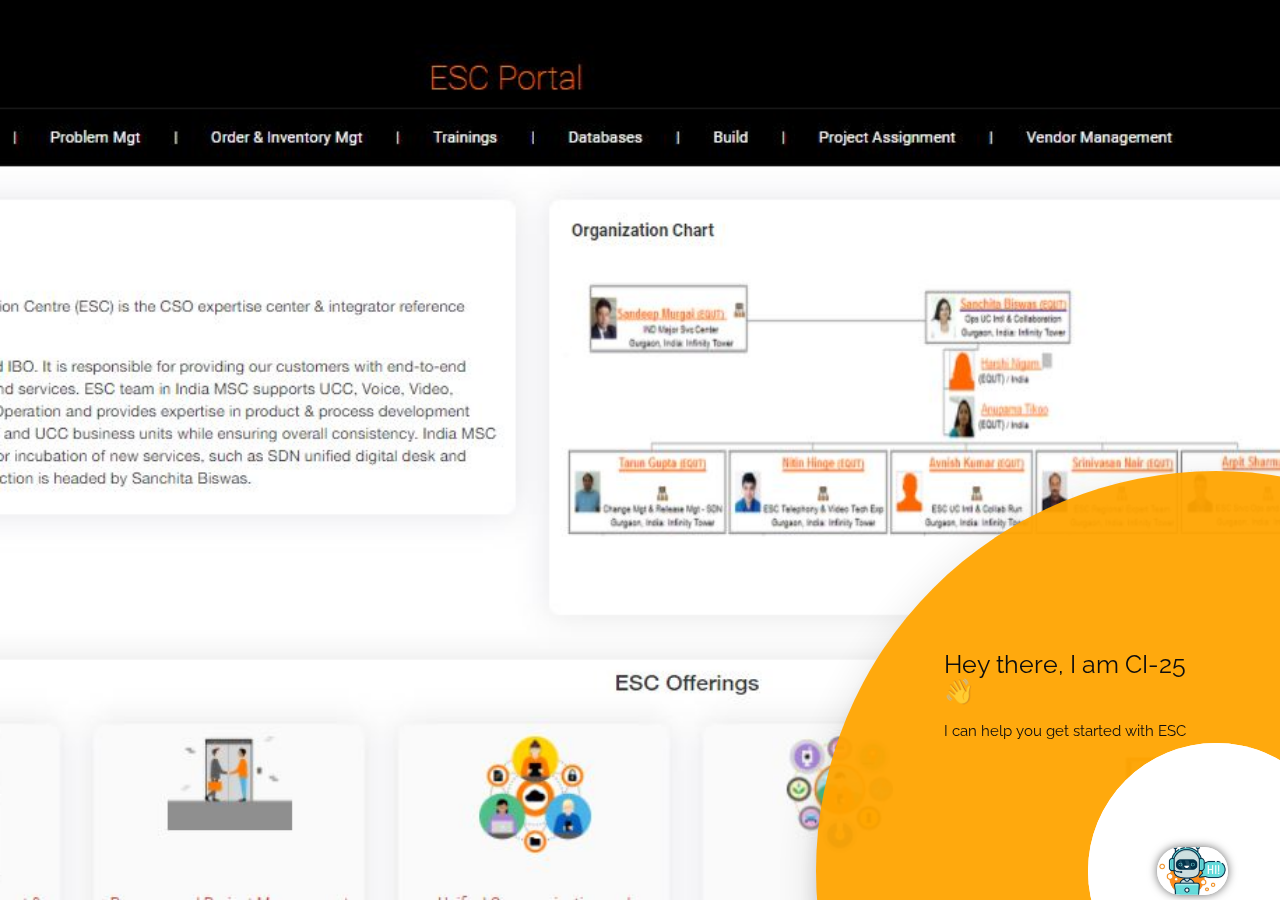
<file: Chatbot-Widget-master REST Channel/index.html>
<html>

<head>
    <title>ESC Portal - CI-25</title>

    <!--Let browser know website is optimized for mobile-->
    <meta name="viewport" content="width=device-width, initial-scale=1.0" />

    <!--Import Google Icon Font-->
    <link href="https://fonts.googleapis.com/icon?family=Material+Icons" rel="stylesheet">
    <link href="https://fonts.googleapis.com/css?family=Raleway:500&display=swap" rel="stylesheet">

    <!--Import Font Awesome Icon Font-->
    <link rel="stylesheet" href="https://cdnjs.cloudflare.com/ajax/libs/font-awesome/4.7.0/css/font-awesome.min.css" integrity="sha256-eZrrJcwDc/3uDhsdt61sL2oOBY362qM3lon1gyExkL0=" crossorigin="anonymous" />

    <!--Import materialize.css-->
    <link rel="stylesheet" type="text/css" href="static/css/materialize.min.css">

    <!--Main css-->
    <link rel="stylesheet" type="text/css" href="static/css/style.css">
    <meta name="viewport" content="width=device-width, initial-scale=1">

</head>

<body>
    <div class="container">

        <!-- Modal for rendering the charts, declare this if you want to render charts, 
         else you remove the modal -->
        <div id="modal1" class="modal">
            <canvas id="modal-chart"></canvas>
        </div>

        <!--chatbot widget -->
        <div class="widget">
            <div class="chat_header">

                <!--Add the name of the bot here -->
                <span class="chat_header_title"><u>CI-25</u></span>
                <span class="dropdown-trigger" href='#' data-target='dropdown1'>
                  <i class="material-icons">
                  ...
                  </i>
               </span>

                <!-- Dropdown menu-->
                <ul id='dropdown1' class='dropdown-content'>
                    <li><a href="#" id="clear">Clear</a></li>
                    <li><a href="#" id="restart">Restart</a></li>
                    <li><a href="#" id="close">Close</a></li>
                </ul>
            </div>

            <!--Chatbot contents goes here -->
            <div class="chats" id="chats">
                <div class="clearfix"></div>

            </div>

            <!--keypad for user to type the message -->
            <div class="keypad">
                <textarea id="userInput" placeholder="Enter your message...." class="usrInput"></textarea>
                <div id="sendButton"><i class="fa fa-paper-plane" aria-hidden="true"></i></div>
            </div>
        </div>

        <!--bot profile-->
        <div class="profile_div" id="profile_div">
            <img class="imgProfile" src="static/img/robot_hello.gif" />
        </div>

        <!-- Bot pop-up intro -->
        <div class="tap-target" data-target="profile_div">
            <div class="tap-target-content">
                <h5 class="black-text">Hey there, I am CI-25 👋</h5>
                <p class="black-text">I can help you get started with ESC</p>
            </div>
        </div>

    </div>

    <!--JavaScript at end of body for optimized loading-->
    <script src="https://ajax.googleapis.com/ajax/libs/jquery/3.3.1/jquery.min.js"></script>
    <script type="text/javascript" src="static/js/materialize.min.js"></script>

    <!--Main Script -->
    <script type="text/javascript" src="static/js/script.js"></script>

    <!--Chart.js Script -->
    <script type="text/javascript" src="static/js/chart.min.js"></script>

</body>

</html>
</file>
<file: Chatbot-Widget-master REST Channel/static/css/style.css>
body {
    font-family: 'Raleway', sans-serif;
    background: url('../img/esc.png') no-repeat center center fixed;
    background-size: cover;
}


/* ============= css related to chats =============== */

.widget {
    display: none;
    width: 350px;
    right: 15px;
    height: 500px;
    bottom: 5%;
    position: fixed;
    background: #f7f7f7;
    border-radius: 10px 10px 10px 10px;
    box-shadow: 0 0px 1px 0 rgba(0, 0, 0, 0.16), 0 0px 10px 0 #00000096;
}

.chat_header {
    height: 50px;
    background: rgb(255,165,0);
    border-radius: 10px 10px 0px 0px;
    padding: 5px;
    font-size: 20px;
}

.chat_header_title {
    color: black;
    float: left;
    margin-top: 3%;
    margin-left: 38%;
}

.chats {
    /* display: none; */
    height: 385px;
    padding: 2px;
    border-radius: 5px;
    overflow-y: scroll;
    margin-top: 1px;
    transition: 0.2s;
}

div.chats::-webkit-scrollbar {
    overflow-y: hidden;
    width: 0px;
    /* remove scrollbar space /
    background: transparent;
    / optional: just make scrollbar invisible */
}

.clearfix {
    margin-top: 2px;
    margin-bottom: 2px;
}

.botAvatar {
    border-radius: 50%;
    width: 1.5em;
    height: 1.5em;
    float: left;
    margin-left: 5px;
    /* border: 2px solid  #2c53af ; */
}

.botMsg {
    float: left;
    margin-top: 5px;
    background: orange;
    color: black;
    box-shadow: 2px 3px 9px 0px #9a82842e;
    margin-left: 0.5em;
    padding: 10px;
    border-radius: 1.5em;
    max-width: 60%;
    min-width: 25%;
    font-size: 13px;
    word-wrap: break-word;
    border-radius: 0 20px 20px 20px;
}

textarea {
    box-shadow: none;
    resize: none;
    outline: none;
    overflow: hidden;
    font-family: Raleway;
}

textarea::-webkit-input-placeholder {
    font-family: Raleway;
}

textarea-webkit-scrollbar {
    width: 0 !important
}

.userMsg {
    animation: animateElement linear 0.2s;
    animation-iteration-count: 1;
    margin-top: 5px;
    word-wrap: break-word;
    padding: 10px;
    float: right;
    margin-right: 0.5em;
    background: #5a17ee;
    color: white;
    margin-bottom: 0.15em;
    font-size: 13px;
    max-width: 65%;
    min-width: 15%;
    border-radius: 20px 0px 20px 20px;
    box-shadow: 0px 2px 5px 0px #9a828454;
}

.userAvatar {
    animation: animateElement linear 0.3s;
    animation-iteration-count: 1;
    border-radius: 50%;
    width: 1.5em;
    height: 1.5em;
    float: right;
    margin-right: 5px;
    /* border: 2px solid  #2c53af ; */
}

.usrInput {
    padding: 0.5em;
    width: 80%;
    margin-left: 4%;
    border: 0;
    padding-left: 15px;
    height: 40px;
	color: white;
}

.keypad {
    /* display: none;  */
    background: grey;
    height: 50px;
    position: absolute;
    bottom: 0px;
    width: 100%;
    padding: 5px;
    border-radius: 0px 0px 10px 10px;
	
}

#sendButton {
    height: 20px;
    width: 20px;
    border-radius: 50%;
    display: inline-block;
    float: right;
    margin-right: 30px;
    text-align: center;
    padding: 5px;
    font-size: 20px;
    cursor: pointer;
    color: orange;
}

.imgProfile {
    box-shadow: 0 0px 1px 0 rgba(0, 0, 0, 0.16), 0 0px 10px 0 #00000096;
    border-radius: 50px;
    width: 60%;
}

.profile_div {
    /* display: none; */
    position: fixed;
    padding: 5px;
    width: 10%;
    bottom: 0;
    right: 0;
    cursor: pointer;
}


/* css for dropdown menu of the bot */

#close,
#restart,
#clear {
    cursor: pointer;
}

.dropdown-trigger {
    cursor: pointer;
    color: blue;
    margin-right: 3px;
    float: right;
    margin-top: 3%;
}

.dropdown-content li>a,
.dropdown-content li>span {
    color: #5a17ee;
}

@keyframes animateElement {
    0% {
        opacity: 0;
        transform: translate(0px, 10px);
    }
    100% {
        opacity: 1;
        transform: translate(0px, 0px);
    }
}


/*========== css related to chats elements============= */


/* css for card details of carousel cards */

.content {
    transition: 0.2s;
    display: none;
    width: 350px;
    right: 15px;
    height: 500px;
    bottom: 5%;
    position: fixed;
    background: white;
    border-radius: 10px 10px 10px 10px;
    box-shadow: 0px 2px 10px 1px #b5b5b5;
}

.content_header {
    object-fit: cover;
    width: 100%;
    height: 40%;
    border-radius: 10px 10px 0px 0px;
}

.content_data {
    overflow-y: scroll;
    height: 70%;
    position: absolute;
    left: 0px;
    width: 100%;
    top: 30%;
    z-index: 1000;
    border-radius: 10px;
    background: white;
    padding: 5px;
    box-shadow: 0px -1px 20px 3px #9c9393ba;
}

.content_title {
    color: black;
    font-weight: 600;
    word-wrap: break-word;
    padding-left: 5px;
    font-size: 1.2em;
    width: 80%;
    border-radius: .28571429rem;
}

.votes {
    font-size: 12px;
    color: lightslategray;
}

.ratings {
    margin-top: 5px;
    background: #9ACD32;
    padding: 5px;
    color: white;
    border-radius: 5px;
}

.user_ratings {
    border-radius: .28571429rem;
    color: #fff;
    font-weight: 600;
    font-size: 15px;
}

.total_ratings {
    font-size: 12px;
    opacity: .5;
    margin-left: 5px;
}

.content_data>.row .col {
    padding: 5px;
}

.metadata_1,
.metadata_2,
.metadata_3,
.metadata_4,
.row {
    margin-bottom: 0px;
}

.metadata_1 {
    color: lightslategrey;
    padding: 5px;
}

.order,
#closeContents {
    color: #2c53af;
}

.metadata_2,
.metadata_3,
.metadata_4,
.metadata_5,
.metadata_6 {
    color: lightslategrey;
    padding: 5px;
}

.average_cost,
.timings,
.location,
.cuisines {
    width: 70%;
    float: right;
    margin-right: 25%;
}

.fa .fa-user-o {
    font-size: 15px;
}

.stars-outer {
    display: inline-block;
    position: relative;
    font-family: FontAwesome;
}

.stars-outer::before {
    content: "\f006 \f006 \f006 \f006 \f006";
}

.stars-inner {
    position: absolute;
    top: 0;
    left: 0;
    white-space: nowrap;
    overflow: hidden;
    width: 0;
}

.stars-inner::before {
    content: "\f005 \f005 \f005 \f005 \f005";
    color: #f8ce0b;
}

div.content::-webkit-scrollbar {
    width: 0 !important
}

div.content_data::-webkit-scrollbar {
    overflow-y: hidden;
    width: 0px;
    /* remove scrollbar space /
    background: transparent;
    / optional: just make scrollbar invisible */
}


/* css for single card */

.singleCard {
    padding-left: 10%;
    padding-right: 10px;
}


/* css for image card */

.imgcard {
    object-fit: cover;
    width: 80%;
    height: 50%;
    border-radius: 10px;
    margin-left: 1%;
}


/* css for suggestions buttons */

.suggestions {
    padding: 5px;
    width: 80%;
    border-radius: 10px;
    background: #ffffff;
    box-shadow: 2px 5px 5px 1px #dbdade;
}

.menuTitle {
    padding: 5px;
    margin-top: 5px;
    margin-bottom: 5px;
}

.menu {
    padding: 5px;
}

.menuChips {
    display: block;
    background: #2c53af;
    color: #fff;
    text-align: center;
    padding: 5px;
    margin-bottom: 5px;
    cursor: pointer;
    border-radius: 15px;
    font-size: 14px;
    word-wrap: break-word;
}


/* cards carousels */

.cards {
    display: none;
    position: relative;
    max-width: 300px;
}

.cards_scroller {
    overflow-x: scroll;
    overflow-y: hidden;
    display: flex;
    height: 210px;
    width: 300px;
    transition: width 0.5s ease;
    margin-left: 5px;
    /* Enable Safari touch scrolling physics which is needed for scroll snap */
    -webkit-overflow-scrolling: touch;
}

.cards_scroller img {
    border-radius: 10px;
}

.cards div.note {
    position: absolute;
    /* vertically align center */
    top: 50%;
    transform: translateY(-50%);
    left: 0;
    right: 0;
    background: rgba(0, 0, 0, 0.6);
    padding: 20px;
    position: absolute;
    font-size: 4em;
    color: white;
}

.cards .arrow {
    position: absolute;
    top: 50%;
    transform: translateY(-50%);
    height: 30px;
    width: 30px;
    border-radius: 2px;
    background-position: 50% 50%;
    background-repeat: no-repeat;
    z-index: 1;
}

.cards .arrow.next {
    display: none;
    font-size: 2em;
    color: #ffffff;
    right: 10px;
}

.cards .arrow.prev {
    display: none;
    font-size: 2em;
    color: #ffffff;
    left: 10px;
}

.cards_scroller::-webkit-scrollbar {
    width: 0 !important
}

.cards_scroller>div.carousel_cards {
    margin: 5px;
    scroll-snap-align: center;
    position: relative;
    scroll-behavior: smooth;
}

.cards_scroller div.carousel_cards {
    min-width: 50%;
    min-height: 70%;
    background: #b5b5b5;
    border-radius: 10px;
}

@-webkit-keyframes fadeInLeft {
    from {
        opacity: 0;
        -webkit-transform: translatex(-10px);
        -moz-transform: translatex(-10px);
        -o-transform: translatex(-10px);
        transform: translatex(-10px);
    }
    to {
        opacity: 1;
        -webkit-transform: translatex(0);
        -moz-transform: translatex(0);
        -o-transform: translatex(0);
        transform: translatex(0);
    }
}

.in-left {
    -webkit-animation-name: fadeInLeft;
    -moz-animation-name: fadeInLeft;
    -o-animation-name: fadeInLeft;
    animation-name: fadeInLeft;
    -webkit-animation-fill-mode: both;
    -moz-animation-fill-mode: both;
    -o-animation-fill-mode: both;
    animation-fill-mode: both;
    -webkit-animation-duration: 0.8s;
    -moz-animation-duration: 0.8s;
    -o-animation-duration: 0.8s;
    animation-duration: 0.8s;
    -webkit-animation-delay: 0.8s;
    -moz-animation-delay: 0.8s;
    -o-animation-duration: 0.8s;
    animation-delay: 0.8s;
}


/* css for cards within the cards carousels */

.cardBackgroundImage {
    width: 100%;
    border-radius: 5px;
    height: 100%;
    position: absolute;
    object-fit: cover;
}

.cardFooter {
    background: rgba(56, 53, 60, 0.86);
    border-radius: 0px 0px 5px 5px;
    position: absolute;
    z-index: 3;
    color: white;
    bottom: 0;
    width: 100%;
    height: 30%;
    word-wrap: break-word;
    padding: 1px;
}

.cardTitle {
    overflow: hidden;
    white-space: nowrap;
    text-overflow: ellipsis;
    width: 90%;
    height: 40%;
    display: inline-block;
    margin-bottom: 1px;
    font-size: 15px;
    /* font-weight: 600; */
    padding: 5px;
    /* color: #2c53af; */
    color: #ffffff;
    cursor: pointer;
}

.cardDescription {
    padding: 5px;
    font-size: 13px;
    color: white;
    line-height: 15px;
}


/*css for dropDown messages*/

.dropDownMsg {
    float: left;
    margin-top: 5px;
    background: white;
    color: black;
    box-shadow: 2px 3px 9px 0px #9a82842e;
    margin-left: 0.5em;
    padding: 10px;
    border-radius: 1.5em;
    max-width: 60%;
    min-width: 25%;
    font-size: 13px;
    word-wrap: break-word;
}

.dropDownMsg>select {
    border: 0px solid #f2f2f2;
}


/* css for quick replies */

.quickReplies {
    padding: 5px;
    position: relative;
    width: 100%;
    overflow-x: scroll;
    overflow-y: hidden;
    white-space: nowrap;
    transition: all 0.2s;
    transform: scale(0.98);
    will-change: transform;
    user-select: none;
    cursor: pointer;
    scroll-behavior: smooth;
}

.quickReplies::-webkit-scrollbar {
    width: 0 !important
}

.quickReplies.active {
    cursor: grabbing;
    cursor: -webkit-grabbing;
    transform: scale(1);
}

.chip {
    background-color: white;
    border: 1px solid #2c53af;
    color: #2c53af;
    font-weight: bolder;
    text-align: center;
}

.chip:hover {
    background-color: #2c53af;
    color: white;
}


/* css for charts */

#expand:hover {
    font-size: 18px;
}

#expand {
    position: absolute;
    right: 10px;
    top: 10px;
}

.modal {
    height: 60%;
    border-radius: 10px;
}

.chart-container {
    position: relative;
    margin: auto;
    height: 25vh;
    width: 20vw;
    border-radius: 10px 10px 10px 10px;
    margin-left: 5%;
    background: white;
    box-shadow: 2px 3px 9px 0px #9a82847a;
    margin-top: 5px;
}


/* css for collapsible */

.collapsible {
    margin-top: 5px;
    margin-left: 5%;
    max-width: 60%;
    min-width: 25%;
    font-size: 13px;
    word-wrap: break-word;
    border-radius: 20px;
    background: white;
}

.collapsible-body {
    padding: 15px;
}

.collapsible-header {
    font-weight: bold;
    color: #2c53af;
}

ul.collapsible>li:first-child .collapsible-header {
    border-radius: 20px 20px 0px 0px;
}

ul.collapsible>li:last-child .collapsible-header {
    color: #2c53af;
    border-radius: 0px 0px 20px 20px;
}

ul.collapsible>li:last-child .collapsible-body {
    border-bottom: none;
}

.collapsible-header {
    padding: 10px;
}


/* css for botTyping */

.botTyping {
    float: left;
    margin-top: 5px;
    background: white;
    color: #2c53af;
    box-shadow: 2px 3px 9px 0px #9a82847a;
    margin-left: 0.5em;
    padding: 15px;
    border-radius: 0 20px 20px 20px;
    max-width: 60%;
    min-width: 20%;
    word-wrap: break-word;
    border-radius: 0 20px 20px 20px;
}

.botTyping>div {
    width: 10px;
    height: 10px;
    background-color: #2c53af;
    border-radius: 100%;
    display: inline-block;
    -webkit-animation: sk-bouncedelay 1.4s infinite ease-in-out both;
    animation: sk-bouncedelay 1.4s infinite ease-in-out both;
    margin-right: 5px;
}

.botTyping .bounce1 {
    -webkit-animation-delay: -0.32s;
    animation-delay: -0.32s;
}

.botTyping .bounce2 {
    -webkit-animation-delay: -0.16s;
    animation-delay: -0.16s;
}

@-webkit-keyframes sk-bouncedelay {
    0%,
    80%,
    100% {
        -webkit-transform: scale(0)
    }
    40% {
        -webkit-transform: scale(1.0)
    }
}

@keyframes sk-bouncedelay {
    0%,
    80%,
    100% {
        -webkit-transform: scale(0);
        transform: scale(0);
    }
    40% {
        -webkit-transform: scale(1.0);
        transform: scale(1.0);
    }
}

input:focus {
    outline: none;
}

video:focus {
    outline: none;
}

.video-container iframe,
.video-container object,
.video-container embed {
    position: absolute;
    top: 0;
    left: 0;
    width: 90%;
    height: 100%;
    margin-left: 5%;
    border-radius: 10px;
    border-style: none;
}


/* Bot pop-up intro */

.tap-target {
    
    background: orange;
	color: blue;
}

.pdf_attachment {
    border: 0.5px solid #00000014;
    width: 60%;
    height: 14%;
    border-radius: 10px;
    margin-left: 10%;
    box-shadow: 2px 3px 9px 0px #9a82842e;
}

.pdf_icon {
    border-radius: 10px 0px 0px 10px;
    height: 100%;
    font-size: 25px;
    padding: 7% !important;
    background-color: #5a17ee;
    color: white;
}

.pdf_link {
    padding: 5% !important;
    white-space: nowrap;
    overflow: hidden;
    text-overflow: ellipsis;
}

.pdf_link a {
    color: #5a17ee;
}
</file>
